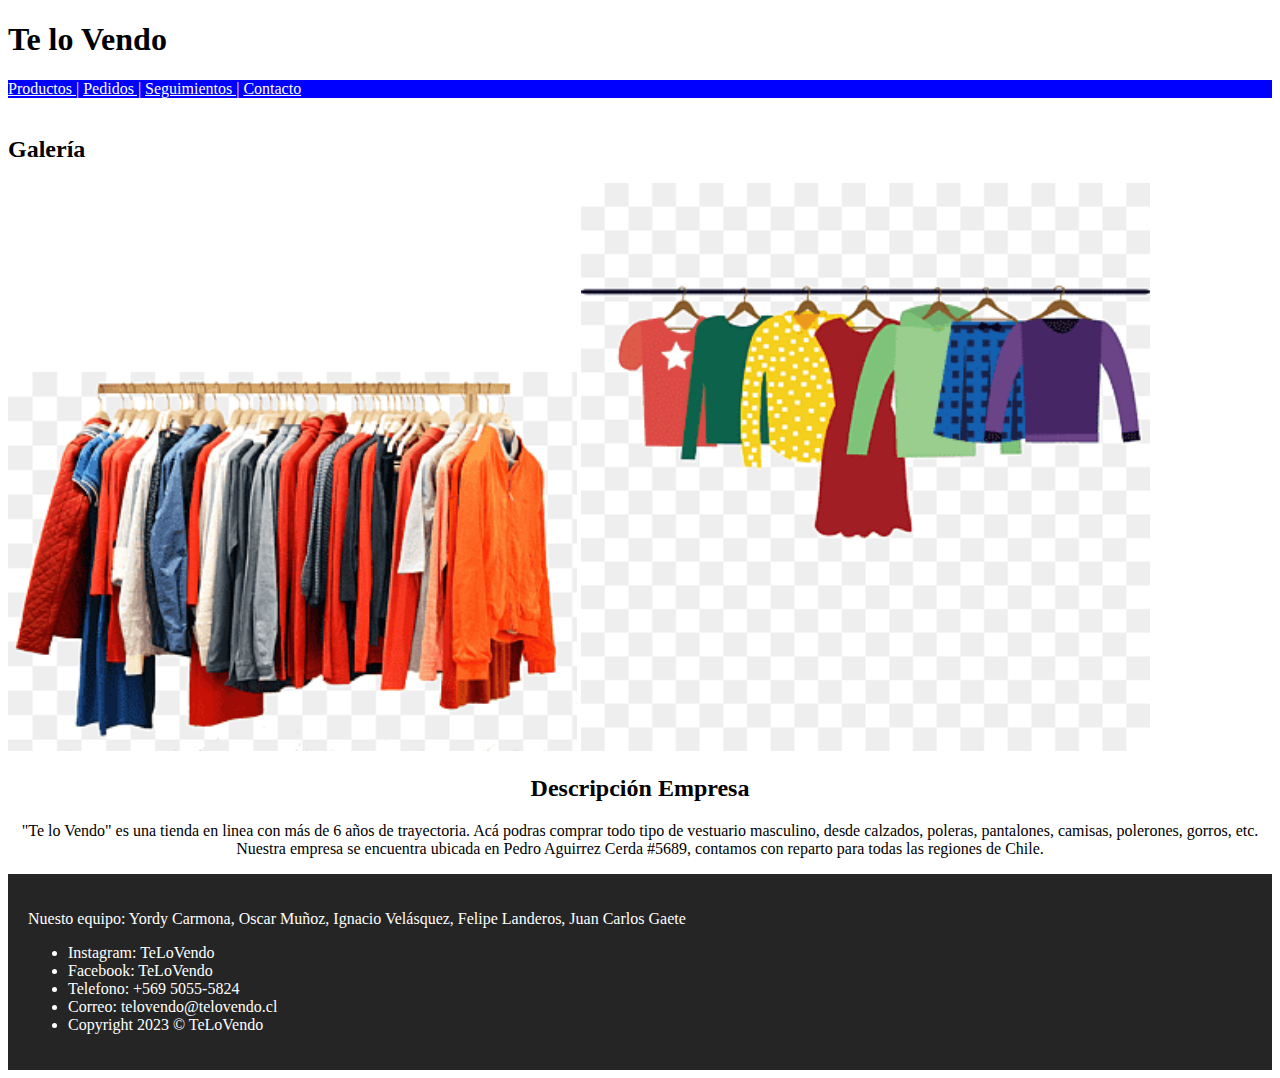
<file: index.html>
<!DOCTYPE html>
<html lang="es">

<head>
  <meta charset="UTF-8">
  <meta http-equiv="X-UA-Compatible" content="IE=edge">
  <meta name="viewport" content="width=device-width, initial-scale=1.0">
  <link rel="stylesheet" href="assets/css/style.css">

  <title>Te lo Vendo</title>

</head>

<body>
  <header>
    <h1>Te lo Vendo</h1>
  </header>

  <nav class="menu">
    <a href="#">Productos |</a>
    <a href="#">Pedidos |</a>
    <a href="#">Seguimientos |</a>
    <a href="contacto.html">Contacto</a>
  </nav>

  <br>

  <main>
    <section>
      <h2 class="galeria">Galería</h2>
      <img src="assets/images/ropa.png" alt="ropa">
      <img src="assets/images/ropa2.png" alt="ropa">
    </section>

    <section class="empresa">
      <h2>Descripción Empresa</h2>
      <p>
        "Te lo Vendo" es una tienda en linea con más de 6 años de trayectoria. Acá podras comprar todo tipo
        de vestuario masculino, desde calzados, poleras, pantalones, camisas, polerones, gorros, etc.
        Nuestra empresa se encuentra ubicada en Pedro Aguirrez Cerda #5689, contamos con reparto para todas
        las regiones de Chile.
      </p>
    </section>
  </main>

  <footer>
    <p>Nuesto equipo: Yordy Carmona, Oscar Muñoz, Ignacio Velásquez, Felipe Landeros, Juan Carlos Gaete</p>

    <ul>
      <li>Instagram: TeLoVendo</li>
      <li>Facebook: TeLoVendo</li>
      <li>Telefono: +569 5055-5824</li>
      <li>Correo: telovendo@telovendo.cl</li>
      <li>Copyright 2023 © TeLoVendo</li>
    </ul>
  </footer>
</body>

</html>
</file>
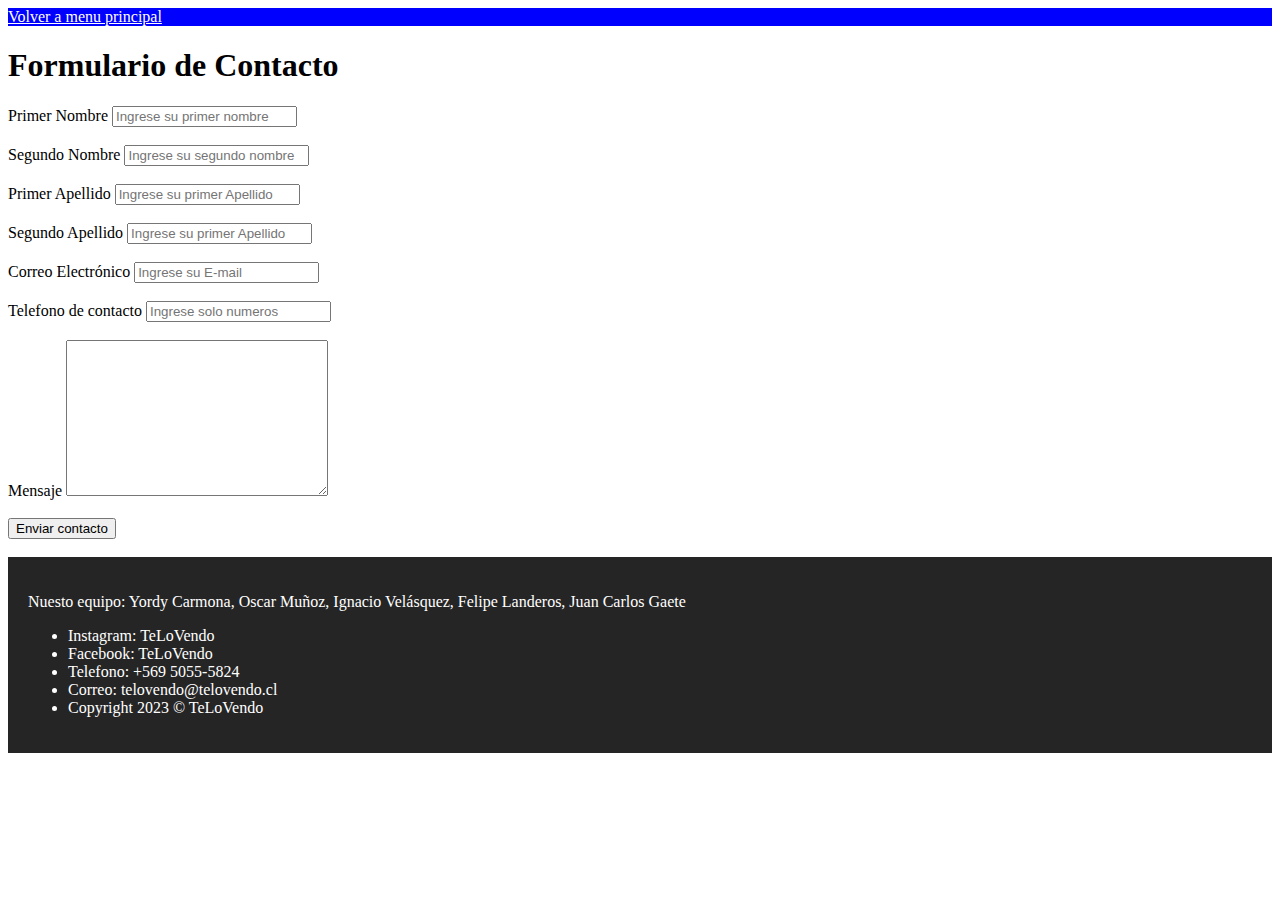
<file: contacto.html>
<!DOCTYPE html>
<html lang="es">

<head>
  <meta charset="UTF-8">
  <meta http-equiv="X-UA-Compatible" content="IE=edge">
  <meta name="viewport" content="width=device-width, initial-scale=1.0">
  <title>Contacto - Te lo Vendo</title>
  <link rel="stylesheet" href="assets/css/style.css">
</head>


<body>
  <nav class="menu">
    <a href="index.html">Volver a menu principal</a>
  </nav>
  <main>
    <form>
      <h1>Formulario de Contacto</h1>
      <label>
        Primer Nombre
        <input type="text" placeholder="Ingrese su primer nombre" />
      </label>
      <br>
      <br>
      <label>
        Segundo Nombre
        <input type="text" placeholder="Ingrese su segundo nombre" />
      </label>
      <br>
      <br>
      <label>
        Primer Apellido
        <input type="text" placeholder="Ingrese su primer Apellido" />
      </label>
      <br>
      <br>
      <label>
        Segundo Apellido
        <input type="text" placeholder="Ingrese su primer Apellido" />
      </label>
      <br>
      <br>
      <label>
        Correo Electrónico
        <input type="email" placeholder="Ingrese su E-mail" />
      </label>
      <br />
      <br />
      <label>
        Telefono de contacto
        <input type="number" placeholder="Ingrese solo numeros" />
      </label>
      <br>
      <br>
      <label>
        Mensaje
        <textarea name="" id="" cols="30" rows="10" minlength="1" maxlength="5"></textarea>
      </label>
      <br>
      <br>
      <button>Enviar contacto</button>
    </form>
    <br>
  </main>
  <footer>
    <p>Nuesto equipo: Yordy Carmona, Oscar Muñoz, Ignacio Velásquez, Felipe Landeros, Juan Carlos Gaete</p>

    <ul>
      <li>Instagram: TeLoVendo</li>
      <li>Facebook: TeLoVendo</li>
      <li>Telefono: +569 5055-5824</li>
      <li>Correo: telovendo@telovendo.cl</li>
      <li>Copyright 2023 © TeLoVendo</li>
    </ul>
  </footer>
</body>

</html>
</file>
<file: assets/css/style.css>
.menu {
    background-color: blue;
}

.menu a {
    color: white;
}

footer {
    background-color: rgba(0, 0, 0, 0.856);
    color: white;
    padding: 20px;
}

.empresa {
    text-align: center
}

/* Celular */
@media (max-width: 576px) {
    .galeria {
        display: none;
    }

    img {
        display: none;
    }
}

/* Tablet */
@media (min-width: 577px) {
    .galeria {
        display: block;
    }

    img {
        width: 100%;

    }
}

/* MediaQuery - Desktop */
@media screen and (min-width: 1024px) {
    img {
        width: 45%;
    }
}
</file>
